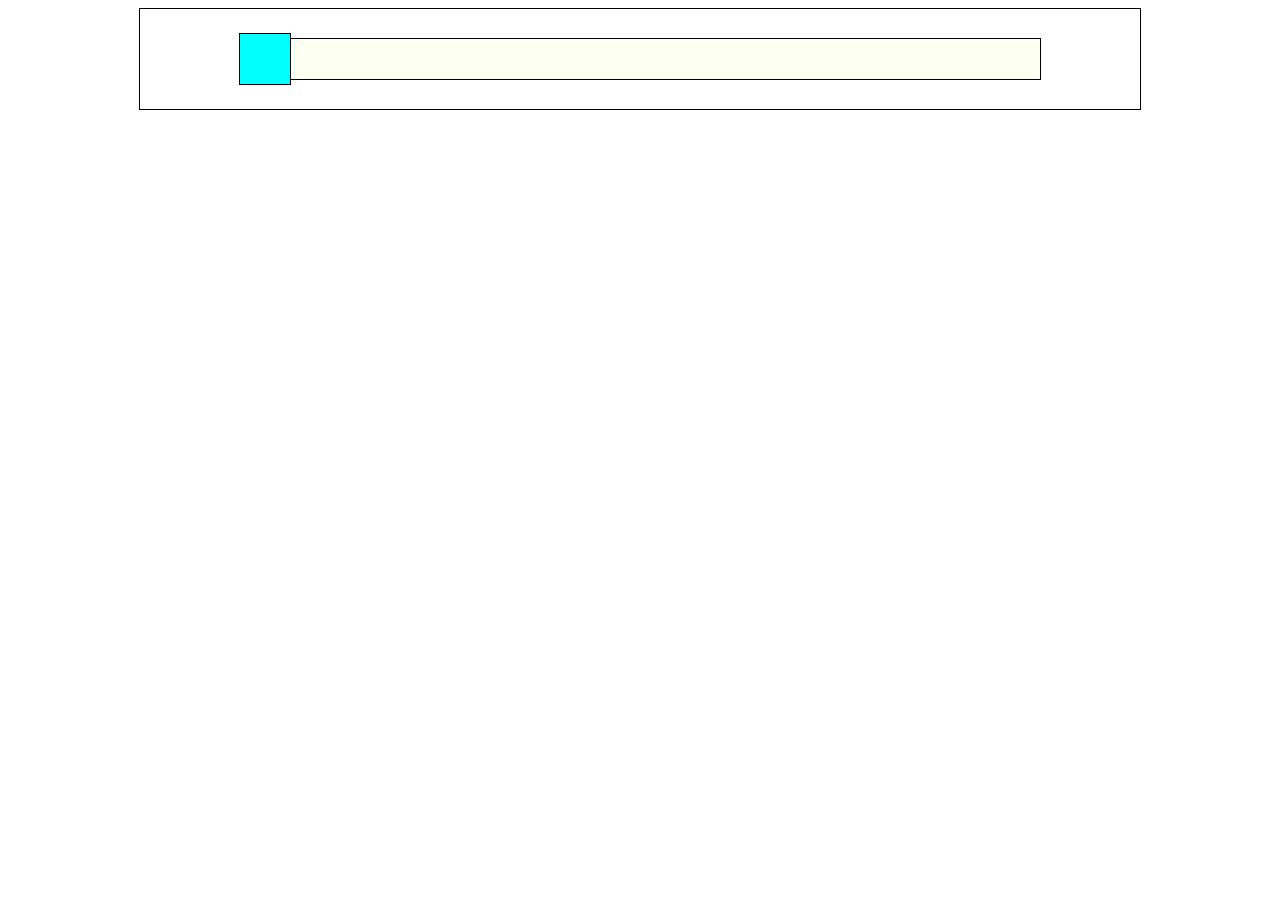
<file: z_1/index.html>
<!DOCTYPE html>
<html lang="en">
  <head>
    <meta charset="UTF-8" />
    <meta name="viewport" content="width=device-width, initial-scale=1.0" />
    <title>Document</title>
    <link rel="stylesheet" href="style.css" />
    <script src="scripts.js" defer></script>
  </head>
  <body>
    <div class="container">
      <div class="line">
        <dib class="box"></dib>
      </div>
    </div>
  </body>
</html>
</file>
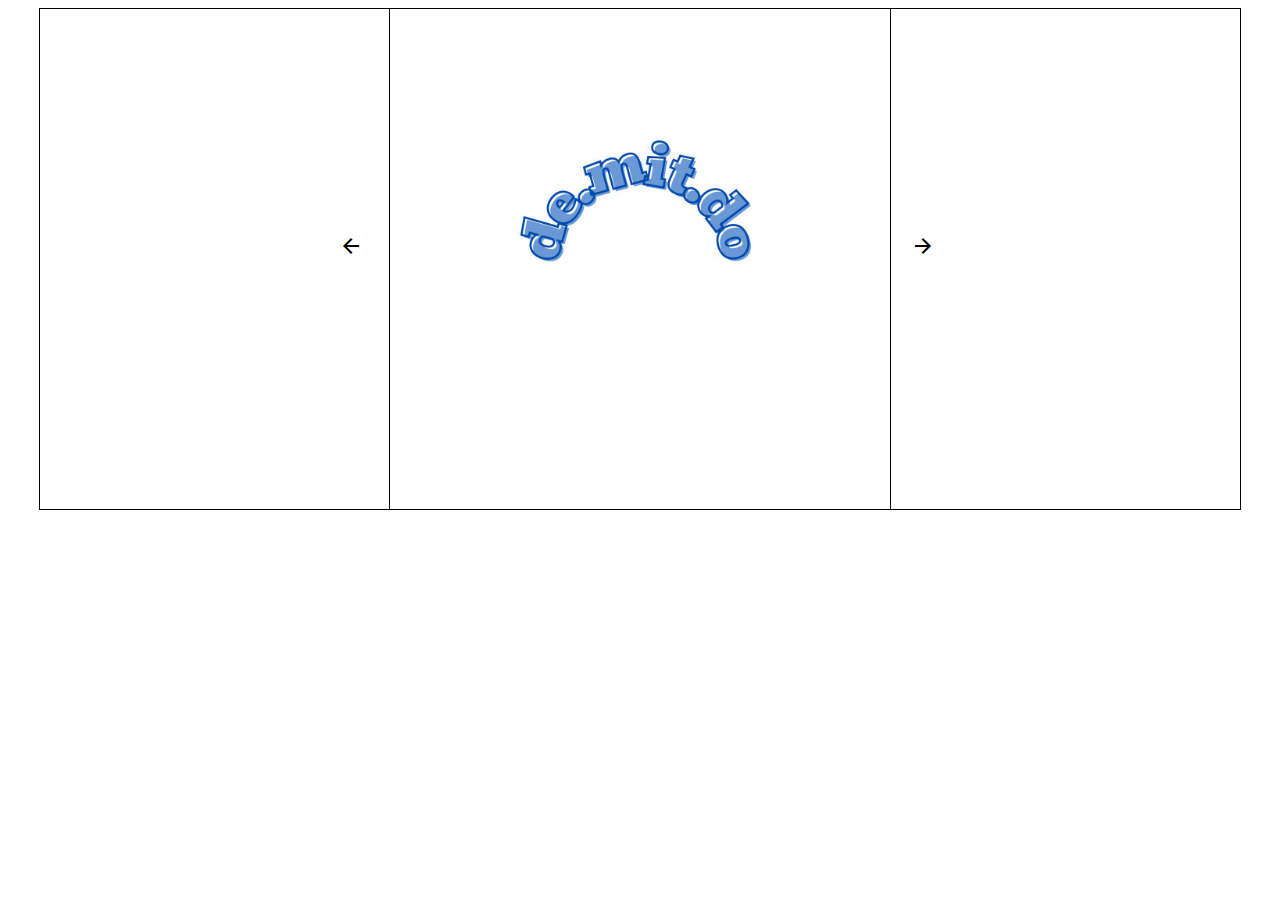
<file: z_2/index.html>
<!DOCTYPE html>
<html lang="en">
  <head>
    <meta charset="UTF-8" />
    <meta name="viewport" content="width=device-width, initial-scale=1.0" />
    <title>Document</title>
    <link
      href="https://fonts.googleapis.com/icon?family=Material+Icons"
      rel="stylesheet"
    />
    <link rel="stylesheet" href="style.css" />
  </head>
  <body>
    <div class="container">
      <div class="arr" id="left"><i class="material-icons">arrow_back</i></div>
      <img src="img/photo1.jpg" />
      <div class="arr" id="right">
        <i class="material-icons">arrow_forward</i>
      </div>
    </div>
    <script src="scripts.js"></script>
  </body>
</html>
</file>
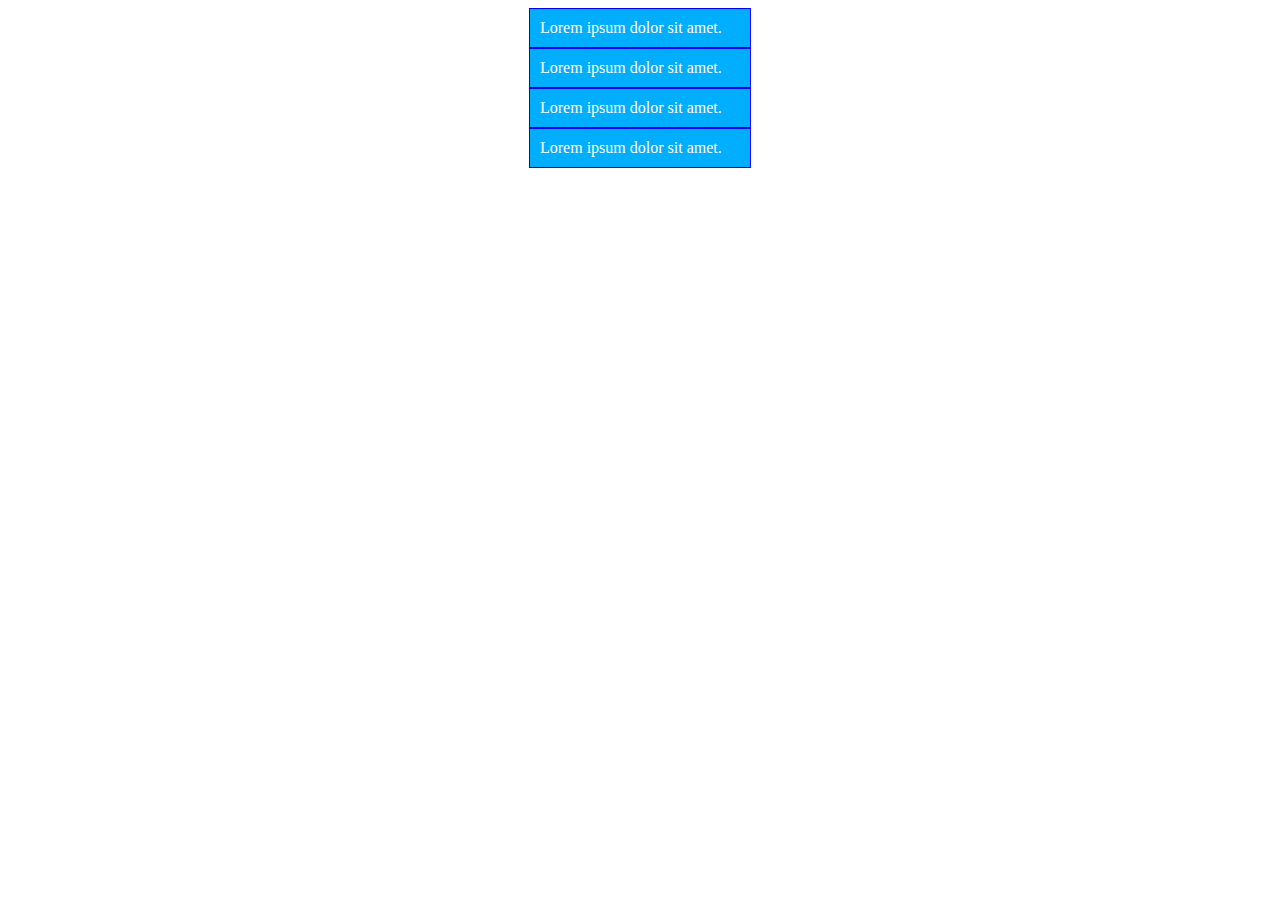
<file: z_3/index.html>
<!DOCTYPE html>
<html lang="en">
  <head>
    <meta charset="UTF-8" />
    <meta name="viewport" content="width=device-width, initial-scale=1.0" />
    <title>Document</title>
    <link rel="stylesheet" href="style.css" />
    <script src="scripts.js" defer></script>
  </head>
  <body>
    <div class="container">
      <div id="one">Lorem ipsum dolor sit amet.</div>
      <div id="two">Lorem ipsum dolor sit amet.</div>
      <div id="three">Lorem ipsum dolor sit amet.</div>
      <div id="four">Lorem ipsum dolor sit amet.</div>
    </div>
  </body>
</html>
</file>
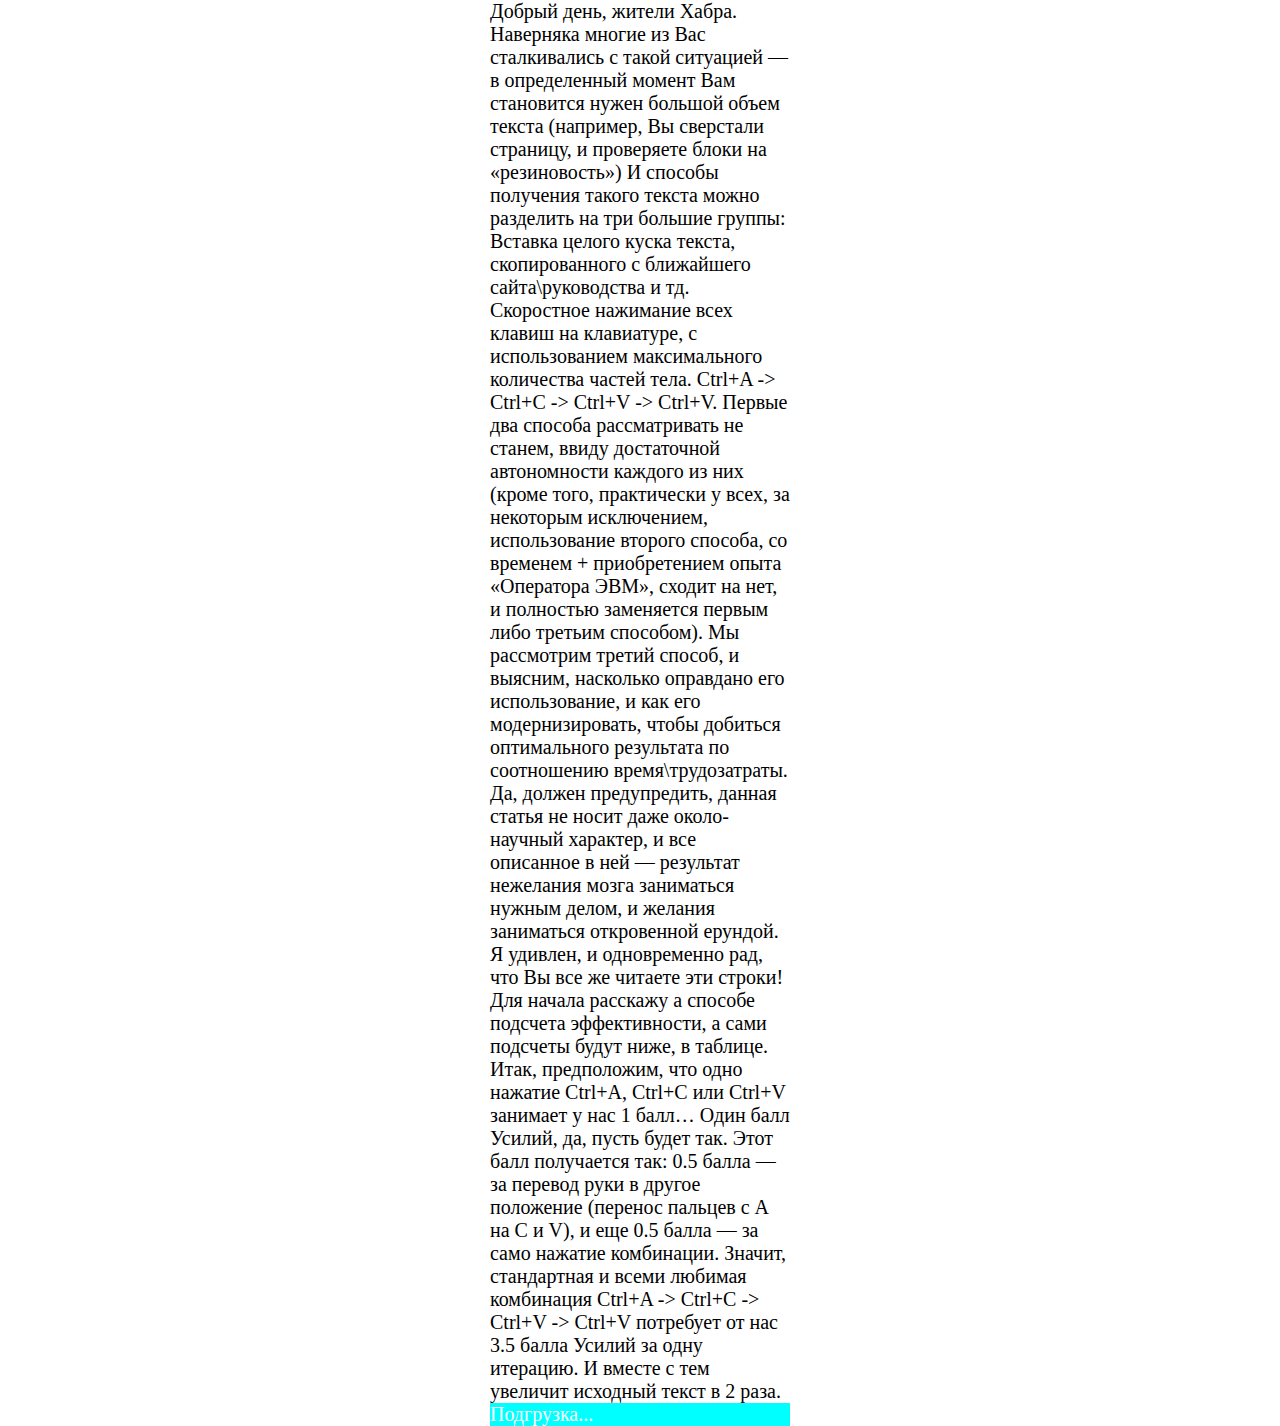
<file: z_4/index.html>
<!DOCTYPE html>
<html lang="en">
  <head>
    <meta charset="UTF-8" />
    <meta name="viewport" content="width=device-width, initial-scale=1.0" />
    <title>Document</title>
    <link rel="stylesheet" href="style.css" />
    <script src="scripts.js" defer></script>
  </head>
  <body>
    <div class="content">
      Добрый день, жители Хабра. Наверняка многие из Вас сталкивались с такой
      ситуацией — в определенный момент Вам становится нужен большой объем
      текста (например, Вы сверстали страницу, и проверяете блоки на
      «резиновость») И способы получения такого текста можно разделить на три
      большие группы: Вставка целого куска текста, скопированного с ближайшего
      сайта\руководства и тд. Скоростное нажимание всех клавиш на клавиатуре, с
      использованием максимального количества частей тела. Ctrl+A -> Ctrl+C ->
      Ctrl+V -> Ctrl+V. Первые два способа рассматривать не станем, ввиду
      достаточной автономности каждого из них (кроме того, практически у всех,
      за некоторым исключением, использование второго способа, со временем +
      приобретением опыта «Оператора ЭВМ», сходит на нет, и полностью заменяется
      первым либо третьим способом). Мы рассмотрим третий способ, и выясним,
      насколько оправдано его использование, и как его модернизировать, чтобы
      добиться оптимального результата по соотношению время\трудозатраты. Да,
      должен предупредить, данная статья не носит даже около-научный характер, и
      все описанное в ней — результат нежелания мозга заниматься нужным делом, и
      желания заниматься откровенной ерундой. Я удивлен, и одновременно рад, что
      Вы все же читаете эти строки! Для начала расскажу а способе подсчета
      эффективности, а сами подсчеты будут ниже, в таблице. Итак, предположим,
      что одно нажатие Ctrl+A, Ctrl+C или Ctrl+V занимает у нас 1 балл… Один
      балл Усилий, да, пусть будет так. Этот балл получается так: 0.5 балла — за
      перевод руки в другое положение (перенос пальцев с A на C и V), и еще 0.5
      балла — за само нажатие комбинации. Значит, стандартная и всеми любимая
      комбинация Ctrl+A -> Ctrl+C -> Ctrl+V -> Ctrl+V потребует от нас 3.5 балла
      Усилий за одну итерацию. И вместе с тем увеличит исходный текст в 2 раза.
    </div>
    <div id="target">Подгрузка...</div>
  </body>
</html>
</file>
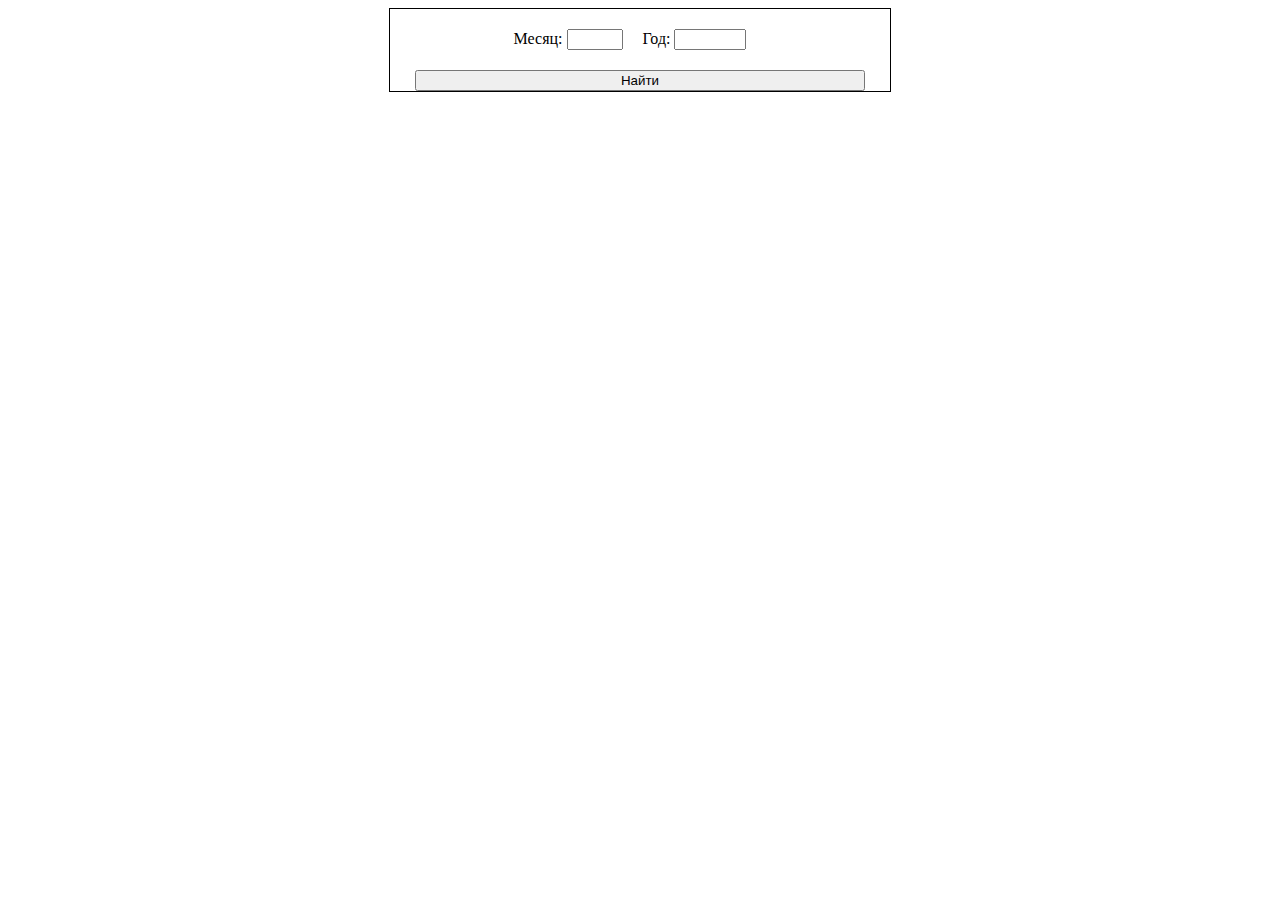
<file: z_5/index.html>
<!DOCTYPE html>
<html lang="en">
  <head>
    <meta charset="UTF-8" />
    <meta name="viewport" content="width=device-width, initial-scale=1.0" />
    <title>Document</title>
    <link rel="stylesheet" href="style.css" />
    <script src="scripts.js" defer></script>
  </head>
  <body>
    <form>
      <div>
        <div>
          <label for="month">Месяц:</label>
          <input type="number" min="1" max="12" id="month" />
        </div>
        <div>
          <label for="year">Год:</label>
          <input type="number" min="1" max="9999" id="year" />
        </div>
      </div>
      <button id="btn">Найти</button>
    </form>
  </body>
</html>
</file>
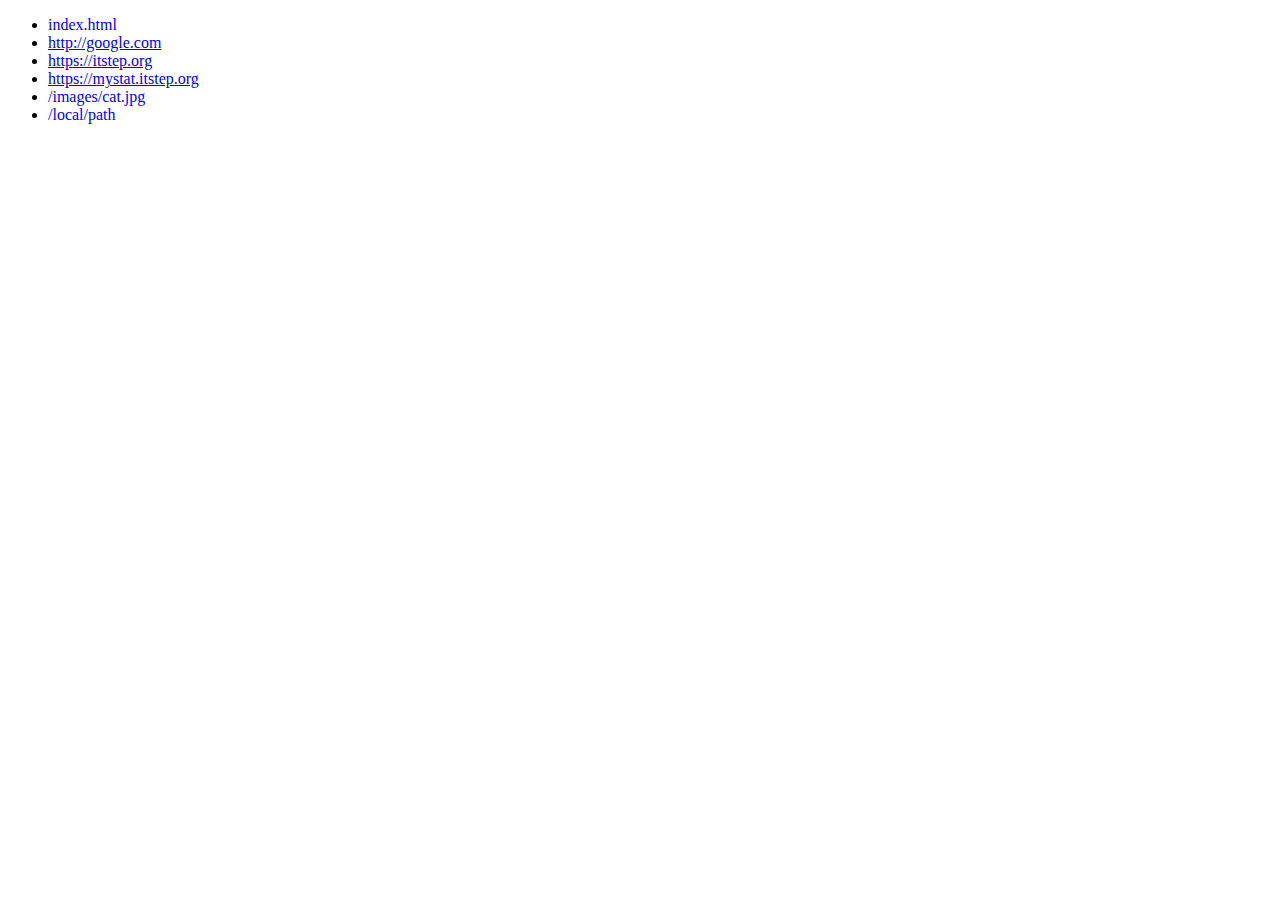
<file: z_6/index.html>
<!DOCTYPE html>
<html lang="en">
  <head>
    <meta charset="UTF-8" />
    <meta name="viewport" content="width=device-width, initial-scale=1.0" />
    <title>Document</title>
    <link rel="stylesheet" href="style.css" />
  </head>
  <body>
    <ul></ul>
    <script src="scripts.js"></script>
  </body>
</html>
</file>
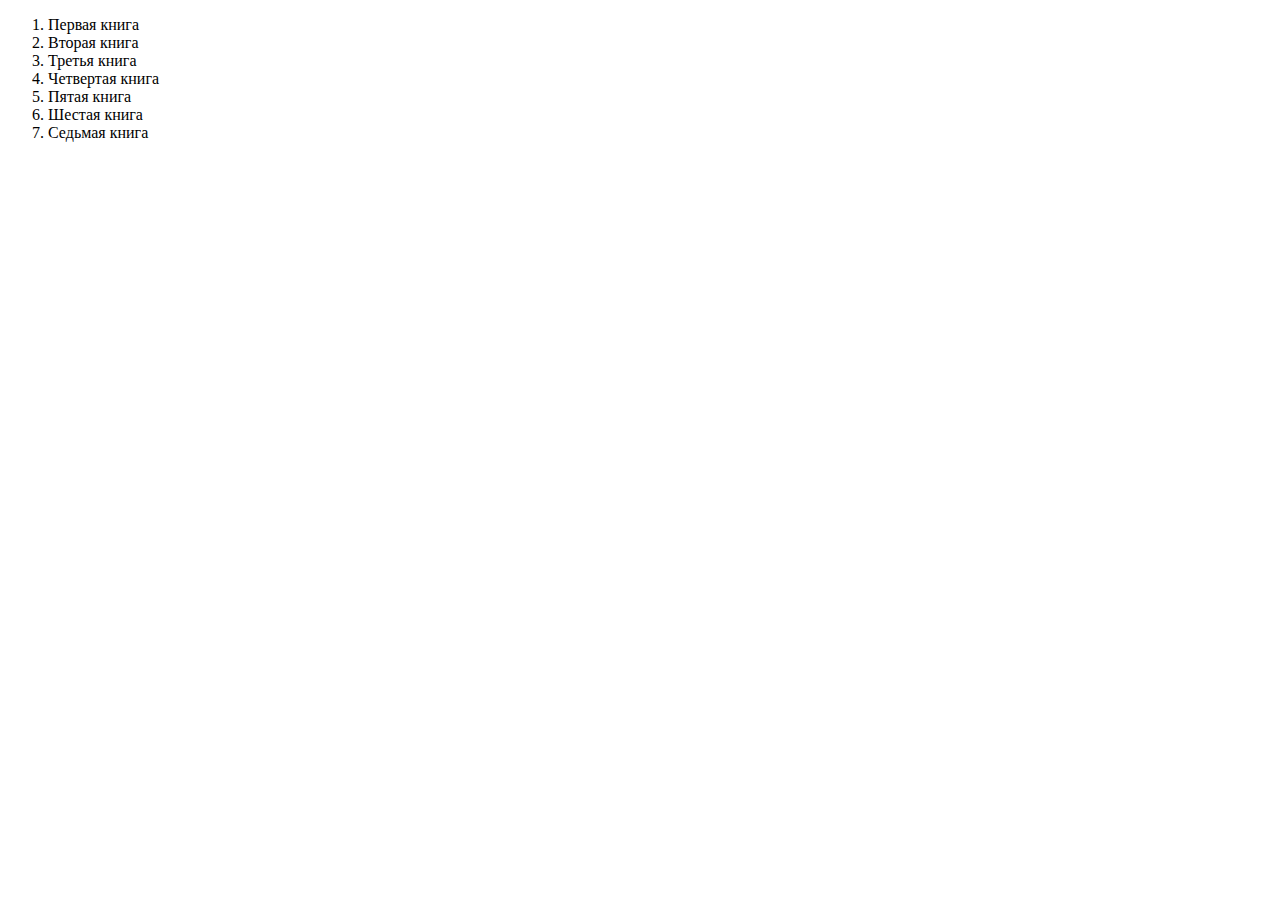
<file: z_7/index.html>
<!DOCTYPE html>
<html lang="ru">
  <head>
    <meta charset="UTF-8" />
    <meta name="viewport" content="width=device-width, initial-scale=1.0" />
    <title>Document</title>
    <link rel="stylesheet" href="style.css" />
  </head>
  <body>
    <ol>
      <li>Первая книга</li>
      <li>Вторая книга</li>
      <li>Третья книга</li>
      <li>Четвертая книга</li>
      <li>Пятая книга</li>
      <li>Шестая книга</li>
      <li>Седьмая книга</li>
    </ol>
    <script src="scripts.js"></script>
  </body>
</html>
</file>
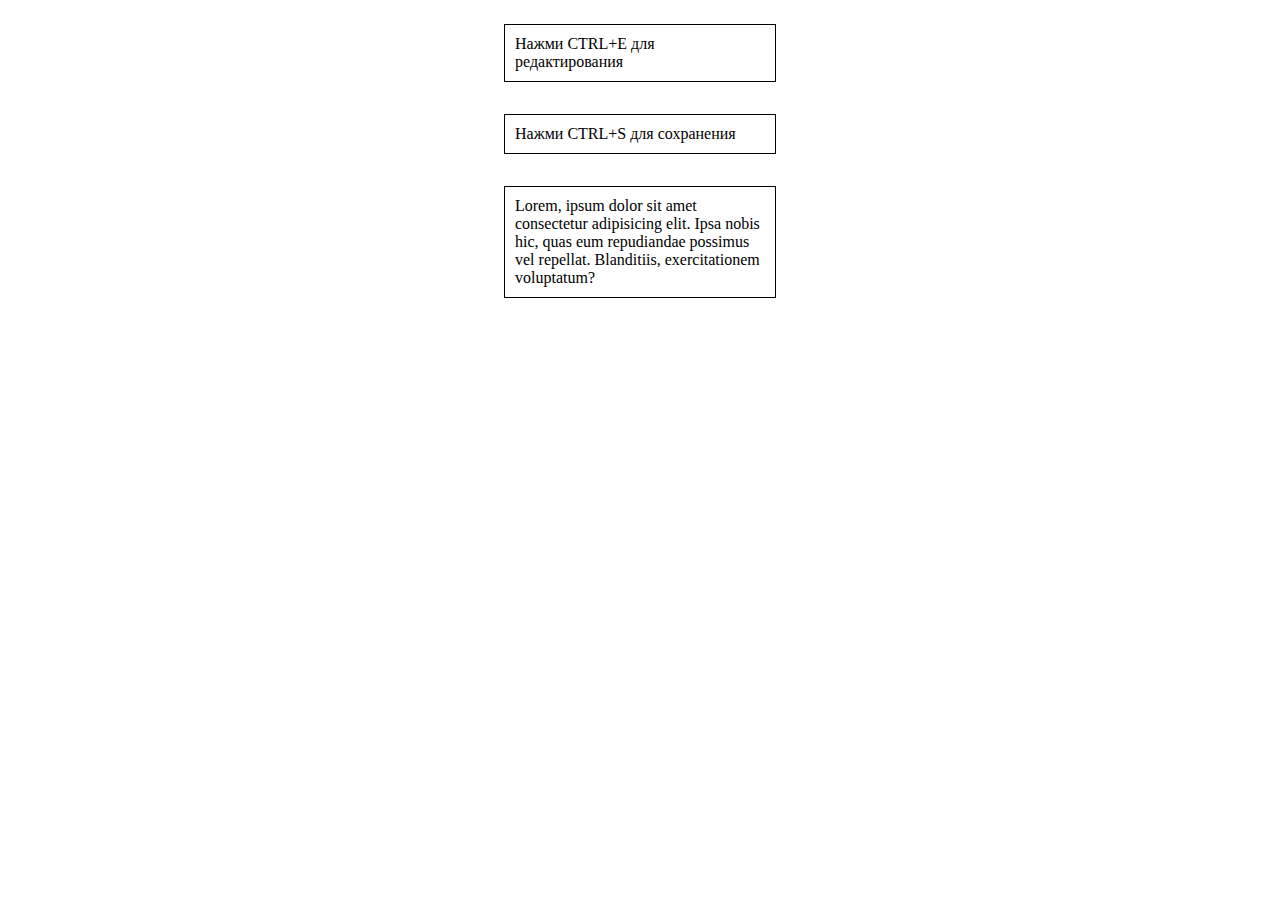
<file: z_8/index.html>
<!DOCTYPE html>
<html lang="ru">
  <head>
    <meta charset="UTF-8" />
    <meta name="viewport" content="width=device-width, initial-scale=1.0" />
    <title>Document</title>
    <link rel="stylesheet" href="style.css" />
  </head>
  <body>
    <div class="container">
      <p>Нажми CTRL+E для редактирования</p>
      <p>Нажми CTRL+S для сохранения</p>
      <p id="textarea">
        Lorem, ipsum dolor sit amet consectetur adipisicing elit. Ipsa nobis
        hic, quas eum repudiandae possimus vel repellat. Blanditiis,
        exercitationem voluptatum?
      </p>
    </div>

    <script src="scripts.js"></script>
  </body>
</html>
</file>
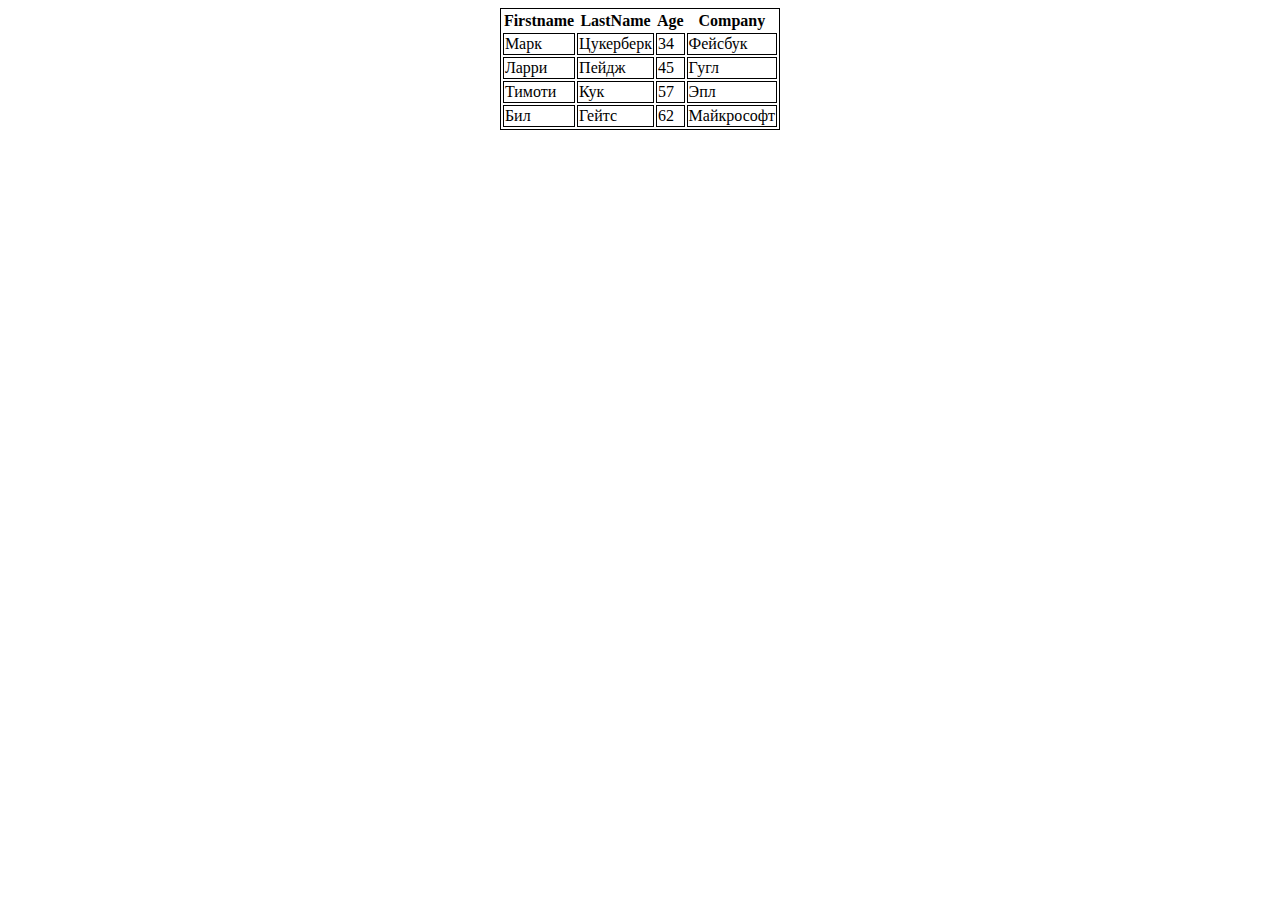
<file: z_9/index.html>
<!DOCTYPE html>
<html lang="en">
  <head>
    <meta charset="UTF-8" />
    <meta name="viewport" content="width=device-width, initial-scale=1.0" />
    <title>Document</title>
    <link rel="stylesheet" href="style.css" />
    <script src="scripts.js" defer></script>
  </head>
  <body>
    <table>
      <thead>
        <th>Firstname</th>
        <th>LastName</th>
        <th>Age</th>
        <th>Company</th>
      </thead>
      <tbody>
        <tr id="1">
          <td>Марк</td>
          <td>Цукерберк</td>
          <td>34</td>
          <td>Фейсбук</td>
        </tr>
        <tr id="2">
          <td>Ларри</td>
          <td>Пейдж</td>
          <td>45</td>
          <td>Гугл</td>
        </tr>
        <tr id="3">
          <td>Тимоти</td>
          <td>Кук</td>
          <td>57</td>
          <td>Эпл</td>
        </tr>
        <tr id="4">
          <td>Бил</td>
          <td>Гейтс</td>
          <td>62</td>
          <td>Майкрософт</td>
        </tr>
      </tbody>
    </table>
  </body>
</html>
</file>
<file: z_1/style.css>
body {
  display: flex;
  justify-content: space-around;
  align-items: center;
}

.container {
  width: 1000px;
  height: 100px;
  display: flex;
  justify-content: space-around;
  align-items: center;
  border: solid black 1px;
  background-color: #ffffff;
}

.line {
  position: relative;
  width: 800px;
  height: 40px;
  border: solid black 1px;
  background-color: rgb(253, 255, 240);
}

.box {
  position: absolute;
  height: 50px;
  width: 50px;
  bottom: -6px;
  left: -1px;
  border: solid black 1px;
  z-index: 5;
  background-color: aqua;
}
</file>
<file: z_2/style.css>
.container {
  margin: 0 auto;
  display: flex;
  justify-content: center;
  align-items: center;
  width: 1200px;
  height: 500px;
  border: 1px solid black;
}

img {
  width: 500px;
  height: 500px;
  border: 1px solid black;
}

.arr {
  width: 50px;
  height: 50px;
  transition: linear all 0.4s;
}

#right {
  position: relative;
  left: 20px;
}

.arr:hover {
  color: teal;
}
</file>
<file: z_3/style.css>
.container {
  width: 1000px;
  display: flex;
  margin: 0 auto;
  flex-direction: column;
  align-items: center;
  justify-content: space-between;
}
.container > div {
  padding: 10px;
  width: 200px;
  background-color: rgb(0, 174, 255);
  border: 1px solid blue;
  color: white;
}

.selected {
  background-color: gray;
  padding: 10px;
}
</file>
<file: z_4/style.css>
body {
  margin: 0 auto;
  width: 300px;
  font-size: 20px;
}

#target {
  background-color: aqua;
  color: white;
}
</file>
<file: z_5/style.css>
form {
  display: flex;
  margin: 0 auto;
  justify-content: space-around;
  align-items: center;
  width: 500px;
  border: 1px solid black;
  flex-direction: column;
}

form > div {
  display: flex;
  margin: 0 auto;
  justify-content: space-around;
  align-items: center;
  margin-top: 20px;
}

form > div > div {
  margin-right: 20px;
}
button {
  width: 90%;
  margin-top: 20px;
}

table {
  margin: 10px auto;
  border: teal 1px solid;
}
</file>
<file: z_6/style.css>
li {
  text-decoration: dashed;
}
</file>
<file: z_7/style.css>
.selected {
  background-color: orangered;
}
</file>
<file: z_8/style.css>
.container {
  display: flex;
  flex-direction: column;
  justify-content: space-around;
  align-items: center;
}

.container > p {
  width: 250px;
  border: 1px solid black;
  padding: 10px;
}
</file>
<file: z_9/style.css>
table {
  margin: 0 auto;
  border: 1px solid black;
}

td {
  border: 1px solid black;
}
</file>
